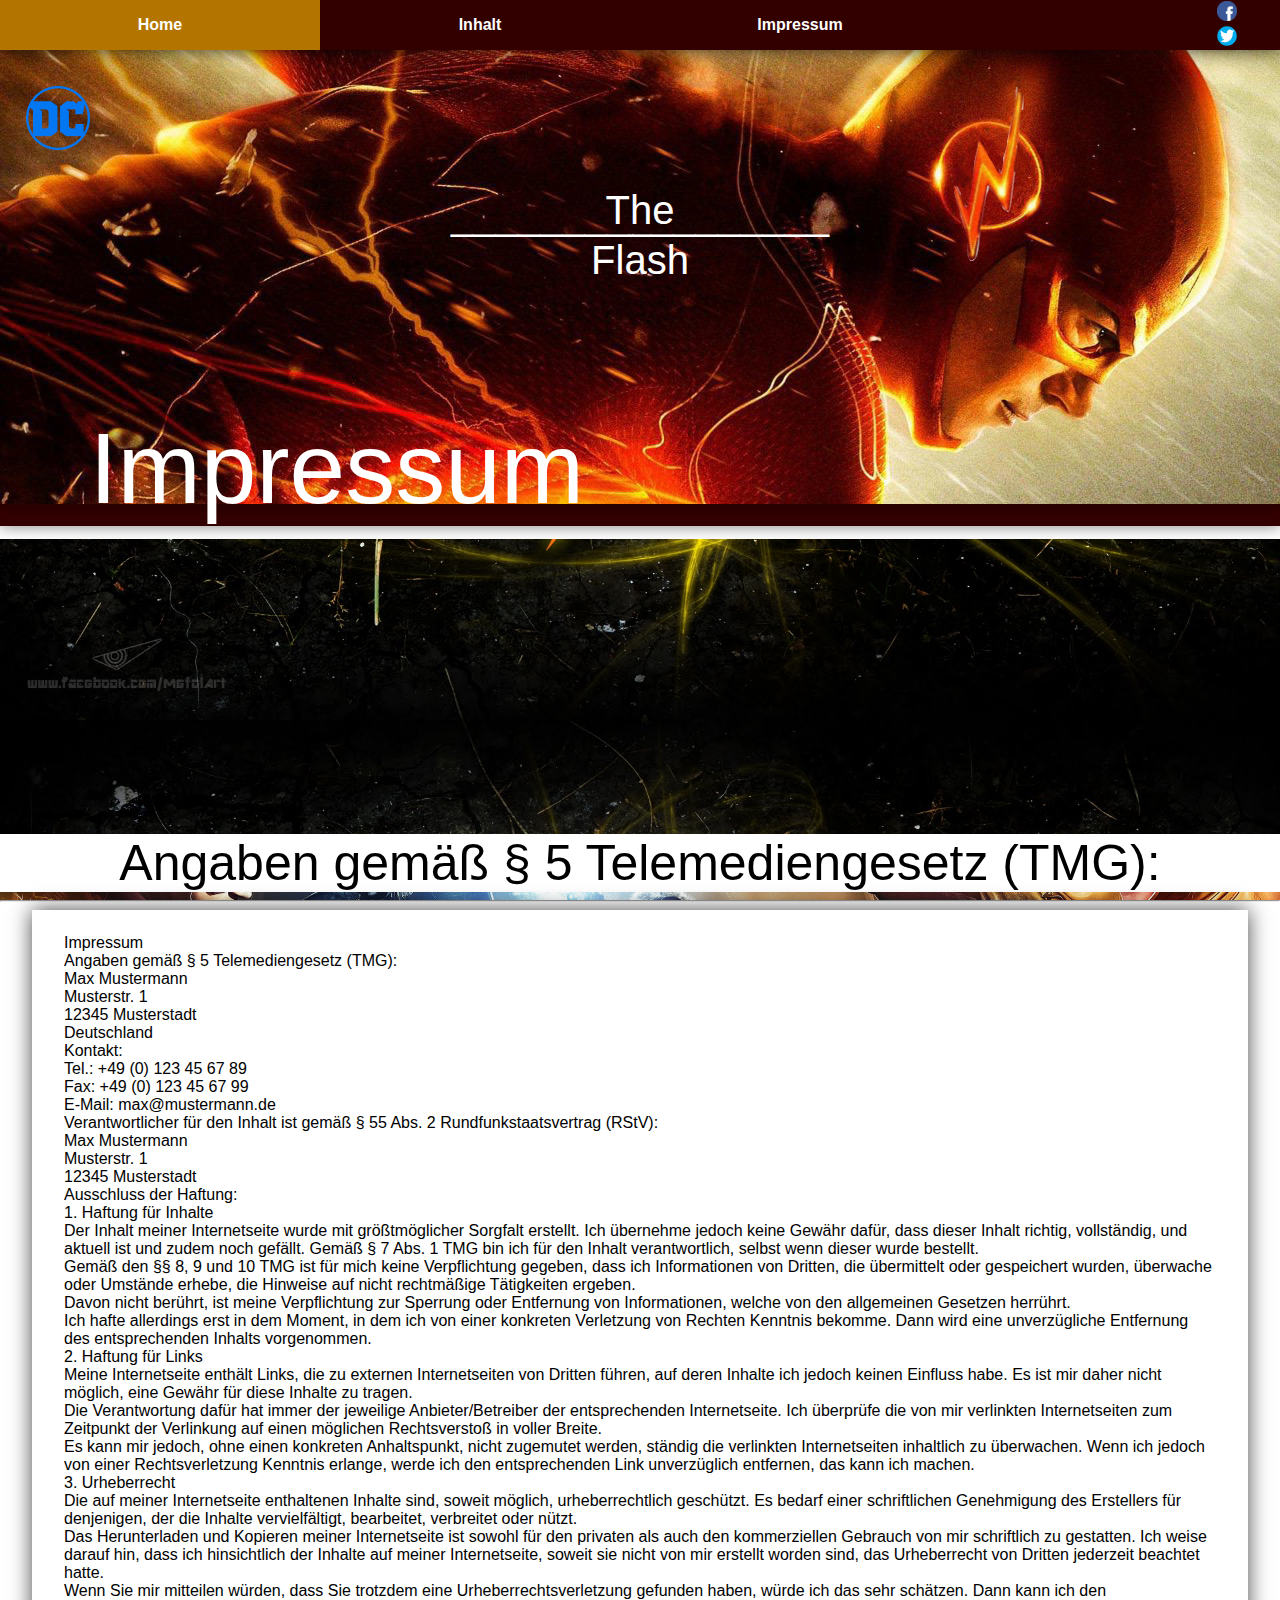
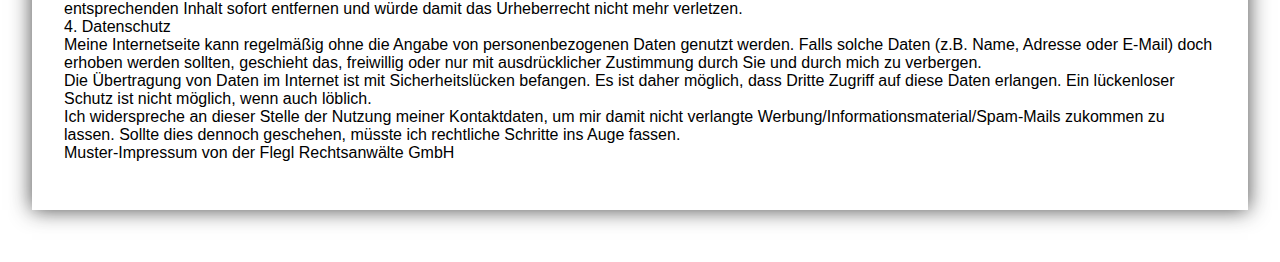
<file: 1Projekt_MI/Impressum.html>
<!DOCTYPE html>
<html>
	<head>
		<title>The Flash - Impressum</title>
		<meta charset="utf-8">
		<link rel="stylesheet" type="text/css" href="css/style.css">
		<link rel="stylesheet" type="text/css" href="css/reset.css">
		<script src="https://code.jquery.com/jquery-3.1.1.min.js"></script>
	</head>
	<body>
		<header>
			<nav id="navbar">
				<ul>
					<li><a href="index.html">Home</a></li>
					<li><a href="Inhalt.html">Inhalt</a></li>
					<li><a href="Impressum.html">Impressum</a></li>
					<li>
						<ul class="networkLaenge">
							<li>
								<a href="https://de-de.facebook.com/CWTheFlash/" class="network" id="fb"><img src="Bilder/Network/fb.png" class="network2"></a>
							</li>
						</ul>
						<ul class="networkLaenge">
							<li>
								<a href="https://twitter.com/cw_theflash?lang=de" class="network" id="tw"><img src="Bilder/Network/tw.png" class="network2"></a>
							</li>
						</ul>
					</li>
				</ul>
			</nav>
		</header>
		<img src="Bilder/bg/ChroImpr/Chronik1.jpeg" class="chronik">
		<img src="Bilder/bg/ChroImpr/Blitz1.png" class="blinken">
		<img src="Bilder/hello.png" class="dc">
		<h1 class="titel"><p class="the">The</p>_________________</br>Flash</h1>
		<p class="titel2">Impressum</p>
		<h1 class="bg2Impressum">.</h1>
			
		<div class="bg1Impressum"></div>
		<div class="wrapperImpressum">
			<div class="bg4">
				<div class="ueberschrift">Angaben gemäß § 5 Telemediengesetz (TMG):</div>
				<hr>
				<div class="bgText" id="bg4Text"></div>
				<div class="ImpressumPaket">
					<div class="ImpressumTeilung">
						<span class="Impressum">
							<p>Impressum</p>
							<p>Angaben gemäß § 5 Telemediengesetz (TMG):</p>
							<p>Max Mustermann<br />
							Musterstr. 1<br />
							12345 Musterstadt<br />
							Deutschland</p>
							<p>Kontakt:</p>
							<p>Tel.: +49 (0) 123 45 67 89<br />
							Fax: +49 (0) 123 45 67 99<br />
							E-Mail: max@mustermann.de</p>
							<p>Verantwortlicher für den Inhalt ist gemäß § 55 Abs. 2 Rundfunkstaatsvertrag (RStV):</p>
							<p>Max Mustermann<br />
							Musterstr. 1<br />
							12345 Musterstadt</p>
							<p>Ausschluss der Haftung:</p>
							<p>1. Haftung für Inhalte<br />
							Der Inhalt meiner Internetseite wurde mit größtmöglicher Sorgfalt erstellt. Ich übernehme jedoch keine Gewähr dafür, dass dieser Inhalt richtig, vollständig, und aktuell ist und zudem noch gefällt. Gemäß § 7 Abs. 1 TMG bin ich für den Inhalt verantwortlich, selbst wenn dieser wurde bestellt.<br />
							Gemäß den §§ 8, 9 und 10 TMG ist für mich keine Verpflichtung gegeben, dass ich Informationen von Dritten, die übermittelt oder gespeichert wurden, überwache oder Umstände erhebe, die Hinweise auf nicht rechtmäßige Tätigkeiten ergeben.<br />
							Davon nicht berührt, ist meine Verpflichtung zur Sperrung oder Entfernung von Informationen, welche von den allgemeinen Gesetzen herrührt.<br />
							Ich hafte allerdings erst in dem Moment, in dem ich von einer konkreten Verletzung von Rechten Kenntnis bekomme. Dann wird eine unverzügliche Entfernung des entsprechenden Inhalts vorgenommen.</p>
							<p>2. Haftung für Links<br />
							Meine Internetseite enthält Links, die zu externen Internetseiten von Dritten führen, auf deren Inhalte ich jedoch keinen Einfluss habe. Es ist mir daher nicht möglich, eine Gewähr für diese Inhalte zu tragen.<br />
							Die Verantwortung dafür hat immer der jeweilige Anbieter/Betreiber der entsprechenden Internetseite. Ich überprüfe die von mir verlinkten Internetseiten zum Zeitpunkt der Verlinkung auf einen möglichen Rechtsverstoß in voller Breite.<br />
							Es kann mir jedoch, ohne einen konkreten Anhaltspunkt, nicht zugemutet werden, ständig die verlinkten Internetseiten inhaltlich zu überwachen. Wenn ich jedoch von einer Rechtsverletzung Kenntnis erlange, werde ich den entsprechenden Link unverzüglich entfernen, das kann ich machen.</p>
							<p>3. Urheberrecht<br />
							Die auf meiner Internetseite enthaltenen Inhalte sind, soweit möglich, urheberrechtlich geschützt. Es bedarf einer schriftlichen Genehmigung des Erstellers für denjenigen, der die Inhalte vervielfältigt, bearbeitet, verbreitet oder nützt.<br />
							Das Herunterladen und Kopieren meiner Internetseite ist sowohl für den privaten als auch den kommerziellen Gebrauch von mir schriftlich zu gestatten. Ich weise darauf hin, dass ich hinsichtlich der Inhalte auf meiner Internetseite, soweit sie nicht von mir erstellt worden sind, das Urheberrecht von Dritten jederzeit beachtet hatte.<br />
							Wenn Sie mir mitteilen würden, dass Sie trotzdem eine Urheberrechtsverletzung gefunden haben, würde ich das sehr schätzen. Dann kann ich den entsprechenden Inhalt sofort entfernen und würde damit das Urheberrecht nicht mehr verletzen.</p>
							<p>4. Datenschutz<br />
							Meine Internetseite kann regelmäßig ohne die Angabe von personenbezogenen Daten genutzt werden. Falls solche Daten (z.B. Name, Adresse oder E-Mail) doch erhoben werden sollten, geschieht das, freiwillig oder nur mit ausdrücklicher Zustimmung durch Sie und durch mich zu verbergen.<br />
							Die Übertragung von Daten im Internet ist mit Sicherheitslücken befangen. Es ist daher möglich, dass Dritte Zugriff auf diese Daten erlangen. Ein lückenloser Schutz ist nicht möglich, wenn auch löblich.<br />
							Ich widerspreche an dieser Stelle der Nutzung meiner Kontaktdaten, um mir damit nicht verlangte Werbung/Informationsmaterial/Spam-Mails zukommen zu lassen. Sollte dies dennoch geschehen, müsste ich rechtliche Schritte ins Auge fassen.</p>
							<p>Muster-Impressum von der Flegl Rechtsanwälte GmbH<br />
						</span>
					</div>
				</div>
				<div class="schwebendesImpressum"></div>
			</div>
		</div>
		<script src="myScript.js"></script>
	</body>
</html>
</file>
<file: 1Projekt_MI/css/style.css>
html{
	font-family: arial;
}

body{
	padding-top: 100px;
}

header{
	position: fixed;
	width: 100%;
	z-index: 7;
}

nav ul{
	list-style-type: none;
	padding: 0;
	display: flex;
}

nav a{
	background-color: #330000;
	text-decoration: none;
	text-align: center;
	color: #ffffff;
	display: block;
	padding: 16px;
	font-weight: 600;
}

nav a:hover{
	background-color: #b37400;
}

nav li{
	flex: 1 1 0;
	color: #000000;
}

video{
	border: 0px none; 
	width: 70%; 
	top: 15%; 
	left: 15%;
	position: fixed;
	z-index: 6;
}

button{
	background-color: #ffffff;
}

#navbar{
	background-color: #330000;
}

#ReverseflashName{
	color: red;
	background-color: yellow;
	border: 2px solid #000000;
}

#Zoom{
	margin-top: 23%;
}

#ZoomName{
	margin-top: 30.5%;
	color: lightblue;
	background-color: #003399;
	border: 2px solid #000000;
}

#Savitar{
	margin-top: 46%;
}

#SavitarName{
	margin-top: 53.5%;
	color: #ffffff;
	background-color: #00004d;
	border: 2px solid #000000;
}

.network{
	padding: 0.5px;
}

.network2{
	height: 20px;
}

.networkLaenge{
	width: 10px;
	position: relative;
	margin-left: 80%;
}

#fb{
	margin-right: 100px;
}

#tw{

}

.info, .Schauspieler, .flex-container, .titel2, .wrapper, #Kostuem, .Schurke, .Schurke2, .SchurkeName, .SchurkeName2, .chronik{
    box-shadow: 0 0 15px 0 rgba(5, 5, 5, 0.5);
}

#navbar, .bgText{
    box-shadow: 0 0 20px 0 rgba(5, 5, 5, 0.8);
}

.teaserbg{
	border: 0px none; 
	top: 1%;
	height: 100%;
	width: 100%; 
	position: fixed;
	background-color: black;
	opacity: 0.5;
	z-index: 5;
}

.info{
	background-color: #ffa600;
	top: -50px;
}

.info, .h2{
	font-size: 100%;
}

.chronik{
	width: 100%;
}

.titel2{
	z-index: 4;
	color: white;
	margin-top: 10%;
	font-size: 100px;
	margin-bottom: -16%;
	background-color: #330000;
}

.h2{
	text-align: center;
}

.flex-container{
	display: flex;
	justify-content: space-around;
	flex-wrap: wrap;
}

.wrapper{
	width: 95%;
	background-color: #cccccc;
	margin-top: 1%;
	margin-left: 2.5%;
	z-index: 3;
}

.box{
	height: 100px;
	width: 15%;
	background-color: #cc8500;
}

.drehbild1, .drehbild2, .drehbild3 {
	height: auto;
	width: 100%;
	border-collapse: separate;
	border-radius: 100pt;
	position: relative;
	display: none;
	margin-top: -100%;
}

.Schauspieler{
	height: auto;
	width: 100%;
	border-collapse: separate;
	border-radius: 100pt;
	position: relative;
}

.wrapper p{
	margin-bottom: 50px;
	text-align: center;
}

.dc{
	width: 5%;
	float: left;
	position: relative;
	margin-top: -33%;
	margin-left: 2%;
}

.close{
	border: 0px none; 
	width: 3%; 
	top: 11%; 
	left: 12%;
	position: fixed;
	background-color: white;
	border-collapse: separate;
	border-radius: 100pt;
	opacity: 0.8;
}

.titel{
	margin-top: -25%;
	font-size: 40px;
	color: #ffffff;
	position: relative;
	text-align: center;
	font-weight: 100;
}

.the{
	margin-bottom: -40px;
}

.merk{
	position: relative;
}

.bg1Home, .bg2Home{
	background-image: url(../Bilder/bg/Logo3.jpg);
	background-attachment: fixed;
	background-size: 100% auto;
}

.bg1Home{
	height: 250px;
}

.bg2Home{
	margin-top: 17%;
	font-size: 40px;
	color: transparent;
}

.bg2{
	background-image: url(../Bilder/bg/Villains1.jpg);
	background-attachment: fixed;
	background-size: 100% auto;
}

#bg2Text, .schwebenderHome{
	width: 95%;
	margin-left: 2.5%;
	margin-right: 2.5%;
}

#bg2Text{
	background-color: #ffffff;
	opacity: 0.9;
	position: absolute;
	height: 130%;
}

.running{
	margin-top: 15%;
	width: 100px;
	position: relative;
}

.ueberschrift{
	font-size: 50px;
	background-color: #ffffff;
	text-align: center;
}

.Schurke{
	margin-left: 18%;
	width: 20%;
	position: absolute;
}

.Schurke2{
	margin-left: 64%;
	float: right;
	width: 20%;
	position: absolute;
}

.SchurkeName{
	display: none;
	position: absolute;
	margin-top: 7.5%;
	margin-left: 30%;
	font-size: 40px;
}

.SchurkeName2{
	display: none;
	float: right;
	position: absolute;
	margin-top: 7.5%;
	margin-left: 60%;
	font-size: 40px;
}

.SchurkenTeilung{
	position: relative;
	margin-bottom: 2%;
}

.SchurkenPaket{
	margin-top: 5%;
}




//Inhalt
.Inhalt{
	display: none;
	position: absolute;
	font-size: 40px;
}

.bg1Inhalt{
	height: 250px;
}

.bg1Inhalt, .bg2Inhalt{
	background-image: url(../Bilder/bg/Logo.png);
	background-attachment: fixed;
	background-size: 100% auto;
}

.bg2Inhalt{
	margin-top: 17%;
	font-size: 40px;
	color: transparent;
}

.InhaltTeilung{
	position: relative;
	margin-left: 5%;
	margin-right: 5%;
	margin-top: 2.5%;
}

.bg3{
	background-image: url(../Bilder/bg/Inhalt3.jpg);
	background-attachment: fixed;
	background-size: 100% auto;
}

#bg3Text, .schwebenderInhalt{
	width: 95%;
	margin-left: 2.5%;
	margin-right: 2.5%;
}

.schwebenderInhalt{
	height: 100px;
}

#bg3Text{
	background-color: #ffffff;
	opacity: 0.9;
	position: absolute;
	height: 1200px;
}

.boxInhalt{
	margin: 5%;
}

.Spoiler{
	display: none;
	position: absolute;
	font-size: 250px;
	text-align: center;
}

.wrapperInhalt .info{
	background-color: lightblue;
    width: 55%;
    height: 110px;
    overflow: scroll;
}

.Inhalt p{
	background-color: darkred;
	color: white;
	width: 75%;
	text-align: center;
	margin-left: 12.5%;
}

.Staffel{
	font-size: 30px;
}

.Inhalt hr{
	width: 50%;
}

#panel2Inhalt, #panel4Inhalt{
	margin-left: 45%;
}

#S1, #S3{
	text-align: right;
	margin-right: 50%;
}

#S2, #S4{
	margin-left: 50%;
}




//Impressum
.Impressum{
	display: none;
	position: absolute;
	font-size: 40px;
}

.blinken{
	width: 5.5%;
	float: right;
	position: relative;
	margin-top: -33%;
	margin-right: 20%;
}

.bg1Impressum, .bg2Impressum{
	background-image: url(../Bilder/bg/Logo2.jpg);
	background-attachment: fixed;
	background-size: 100% auto;
}

.bg1Impressum{
	height: 250px;
}

.bg2Impressum{
	margin-top: 17%;
	font-size: 40px;
	color: transparent;
}

.ImpressumTeilung{
	position: relative;
	margin-left: 5%;
	margin-right: 5%;
	margin-top: 2.5%;
}

.bg4{
	background-image: url(../Bilder/bg/Inhalt2.jpg);
	background-attachment: fixed;
	background-size: 100% auto;
}

#bg4Text, .schwebendesImpressum{
	width: 95%;
	margin-left: 2.5%;
	margin-right: 2.5%;
}

.schwebendesImpressum{
	height: 100px;
}

#bg4Text{
	background-color: #ffffff;
	opacity: 0.9;
	position: absolute;
	height: 900px;
}
</file>
